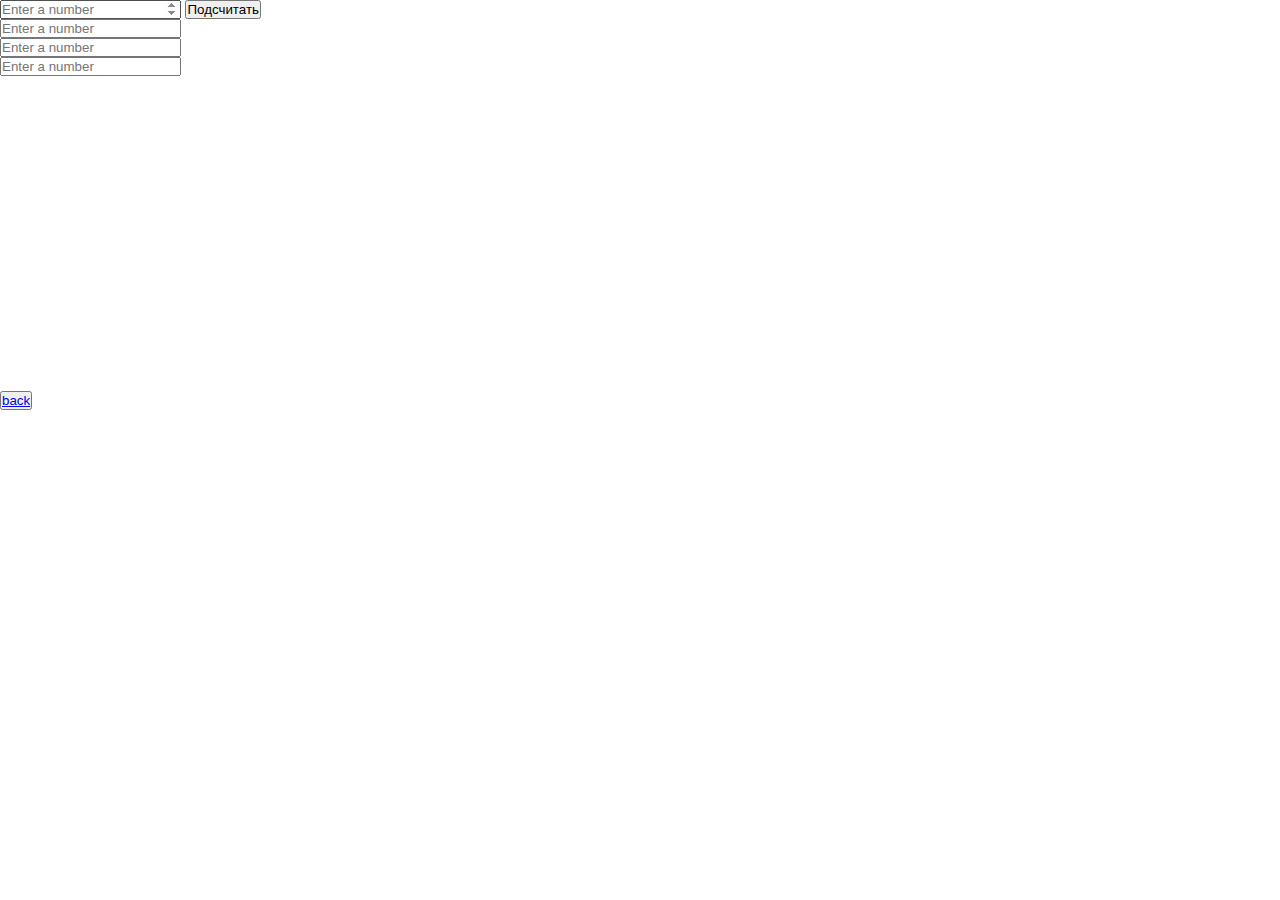
<file: siteTwo.html>
<html lang="en">
<head>
    <meta charset="UTF-8">
    <meta name="viewport" content="width=device-width, initial-scale=1.0">
    <title>Document</title>
    <link rel="stylesheet" href="style.css">
</head>
<body>
    <div class="element">
        <div class="element_text">
         <input type="number" id="input1" placeholder="Enter a number">
         <button id="test">Подсчитать</button>
    </div>
    <div class="element_text">
        <input type="number" id="input2" placeholder="Enter a number">
    </div>
    <div class="element_text">
        <input type="number" id="input3" placeholder="Enter a number">
    </div>
    <div class="element_text">
        <input type="text" id="input4" placeholder="Enter a number">

    </div>
    
    
    <div>
        <p align="center"">
        <iframe width="560" height="315" src="https://www.youtube.com/embed/TBXDPbYZJKw?si=E4XkoyuMetZRJ0fj" title="YouTube video player" frameborder="0" allow="accelerometer; autoplay; clipboard-write; encrypted-media; gyroscope; picture-in-picture; web-share" allowfullscreen></iframe>
    </p>
    </div>
    <button class="buttonback">
        <a href="./index.html">back</a>
    </button>
    <script src="test.js"></script>
</body>
</html>
</file>
<file: style.css>
@import url('https://fonts.googleapis.com/css2?family=Kanit:wght@200&display=swap');
*{
   margin: 0;
   padding: 0;
   font-family: 'poppins',sans-serif;
}
section{
   display: flex;
   justify-content: center;
   align-items: center;
   min-height: 100vh;
   width: 100%;
   background: url(https://oir.mobi/uploads/posts/2021-03/1616592957_59-p-krutoi-chernii-fon-63.jpg);
   background-position: center;
   background-size: cover;
}
.form_box{
   position: relative;
   width: 400px;
   height: 450px;
   background: transparent;
   border: 2px solid rgba(255,255,255,0.5);
   border-radius: 20px;
   backdrop-filter: blur(15px);
   display: flex;
   justify-content: center;
   align-items: center;
}
.H2{
   font-size: 2em;
   color: #fff;
   text-align: center;
}
.inputbox{
   position: relative;
   margin: 30px 0;
   width: 310px;
   border-bottom: 2px solid #fff;
}
.inputbox label{
   position: absolute;
   top: 0;
   left: 0;
   padding: 10px 0;
   color: #fff;
   font-size: 16px;
   pointer-events: none;
   transition: .5s;
}
.inputbox input:focus ~ label,
.inputbox input:valid ~ label{
   top: -20px;
   left: 0;
   color: aqua;
   font-size: 12px;
}

.inputbox input {
   width: 100%;
   height: 50px;
   background: transparent;
   border: none;
   outline: none;
   font-size: 1em;
   color: #fff;
   padding:0 35px 0 5px;
}
.inputbox ion-icon{
   position: absolute;
   right: 8px;
   color: #fff;
   font-size: 1.2em;
   top: 20px;
}
.forget label input{
   margin-right: 3px;
}
.forget label a{
   color: #fff;
   text-decoration: none;
}
.forget label a:hover{
   text-decoration: underline;
}
.BUT{
   width: 100%;
   height: 40px;
   border-radius: 40px;
   background: #fff;
   border: none;
   outline: none;
   cursor: pointer;
   font-size: 1em;
   font-weight: 600;
}
.register{
   font-size: .9em;
   color: #fff;
   text-align: center;
   margin: 25px 0 10px;
}
.register p a{
   text-decoration: none;
   font-weight: 600;
   color: #bb0808;
}
.register p a:hover{
   text-decoration: underline;
}
</file>
